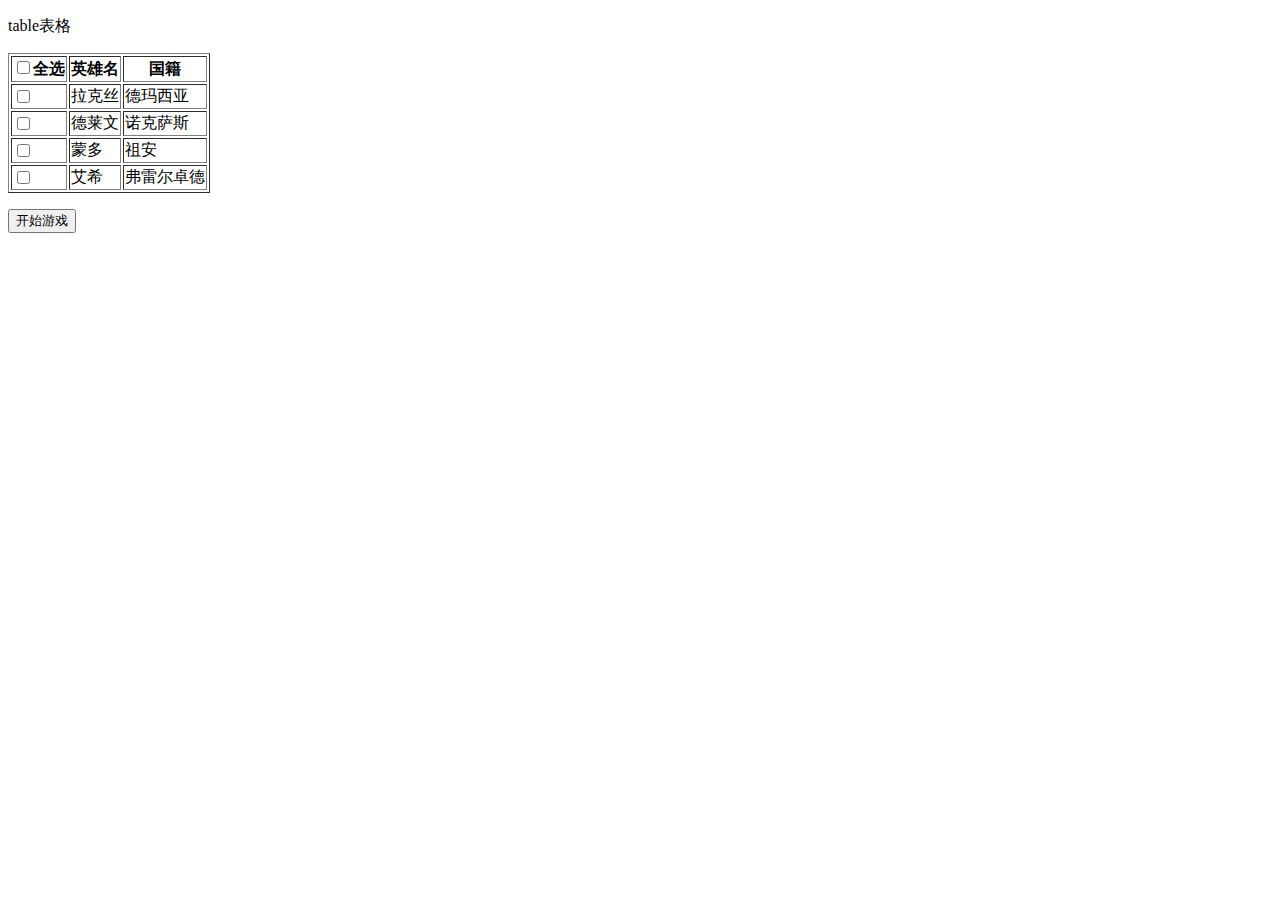
<file: jk_test/templates/test1.html>
<!DOCTYPE html>
<html lang="en">
<head>
	<meta http-equiv="content-type" content="text/html;charset=utf-8" />
    <script type="text/javascript" src="../static/js/global.js"></script>
	<title>框总结</title>
</head>

<body>
	<p>
	<label>table表格</label><br/>
	<table border="1">
		<thead>
        <tr>
            <th>
                <input type="checkbox" onclick="check_all();" id="theadInp" />全选
            </th>
            <th>英雄名</th>
            <th >国籍</th>
        </tr>
        </thead>
        <tbody onclick="test()" id="tbody">
        <tr>
            <td>
                <input type="checkbox" />
            </td>
            <td>拉克丝</td>
            <td>德玛西亚</td>
        </tr>
        <tr>
            <td>
                <input type="checkbox" />
            </td>
            <td>德莱文</td>
            <td>诺克萨斯</td>
        </tr>
        <tr>
            <td>
                <input type="checkbox" />
            </td>
            <td>蒙多</td>
            <td>祖安</td>
        </tr>
        <tr>
            <td>
                <input type="checkbox" />
            </td>
            <td>艾希</td>
            <td>弗雷尔卓德</td>
        </tr>
        </tbody>
	</table>
<p ><input type= "button" value= "开始游戏" onclick= "attackEnemy();" /></p>

</body>
</html>
</file>
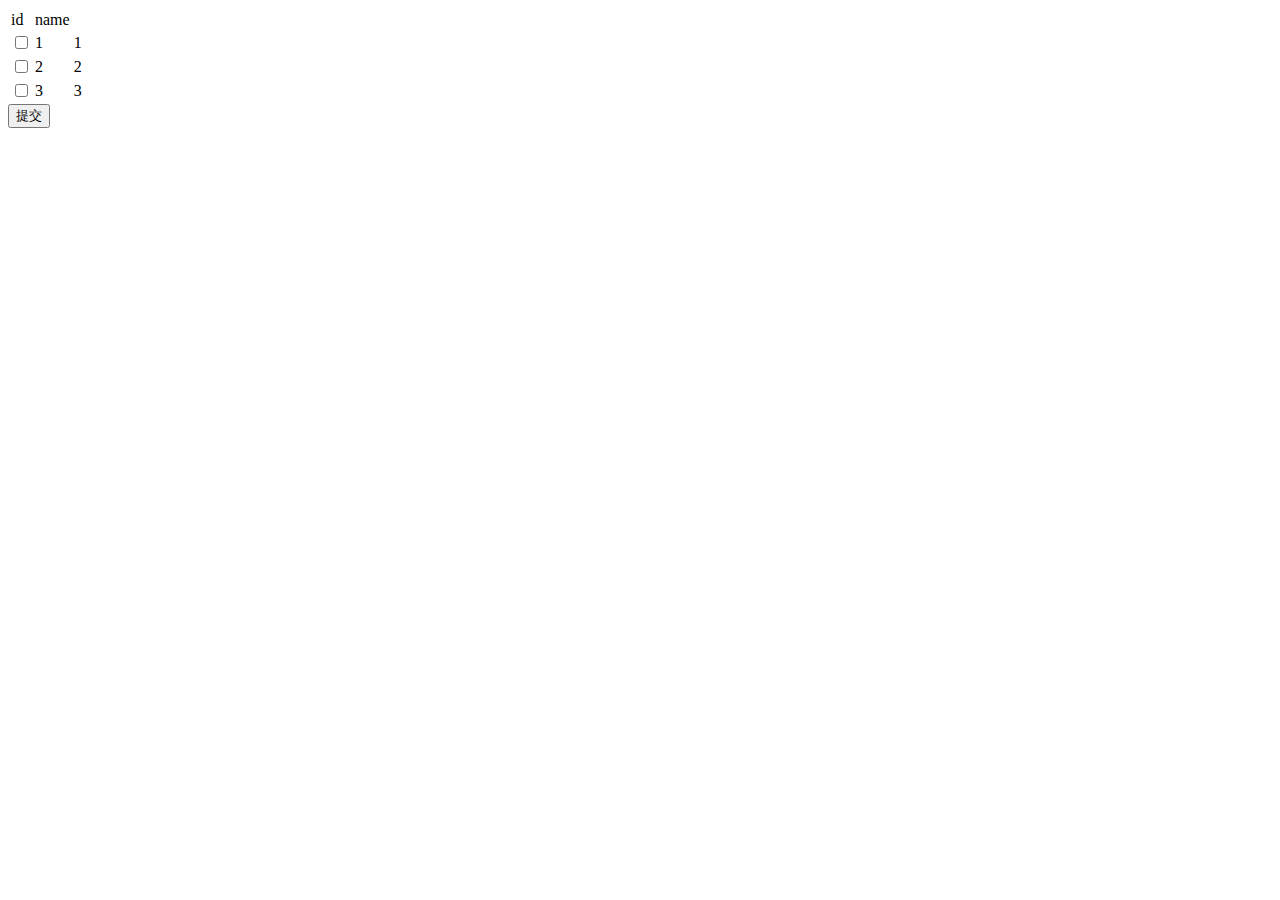
<file: jk_test/templates/test2.html>
<!DOCTYPE html>
<html>
<head>
    <meta http-equiv="Content-Type" content="text/html; charset=utf-8">
    <script src="https://cdn.staticfile.org/jquery/1.10.2/jquery.min.js"></script>
    <script>
        function check() {
            var check = $("input[type='checkbox']:checked");//在table中找input下类型为checkbox属性为选中状态的数据
            var i = 0;
            check.each(function () {
                i++;
            });
            console.log(i);
            var data = [];
            check.each(function () {//遍历
                var row = $(this).parent("td").parent("tr");
                var id = row.find("[name='id']").html(); //注意html()和val()
                var name = row.find("[name='name']").html();

                data.push({"data2": id, "data3": name})

                //console.log(id + "," + name)
            })
            console.log("打印对象：", data);
        }
    </script>
</head>
<body>
<table id="tab">
    <thead>
    <tr>
        <td>id</td>
        <td>name</td>
    </tr>
    </thead>
    <tbody>
    <tr>
        <td><input name="sub" type="checkbox"/></td>
        <td name="id">1</td>
        <td name="name">1</td>
    </tr>
    <tr>
        <td><input name="sub" type="checkbox"/></td>
        <td name="id">2</td>
        <td name="name">2</td>
    </tr>
    <tr>
        <td><input name="sub" type="checkbox"/></td>
        <td name="id">3</td>
        <td name="name">3</td>
    </tr>
    </tbody>
</table>

<input type="button" onclick="check()" value="提交"/>
</body>
</html>
</file>
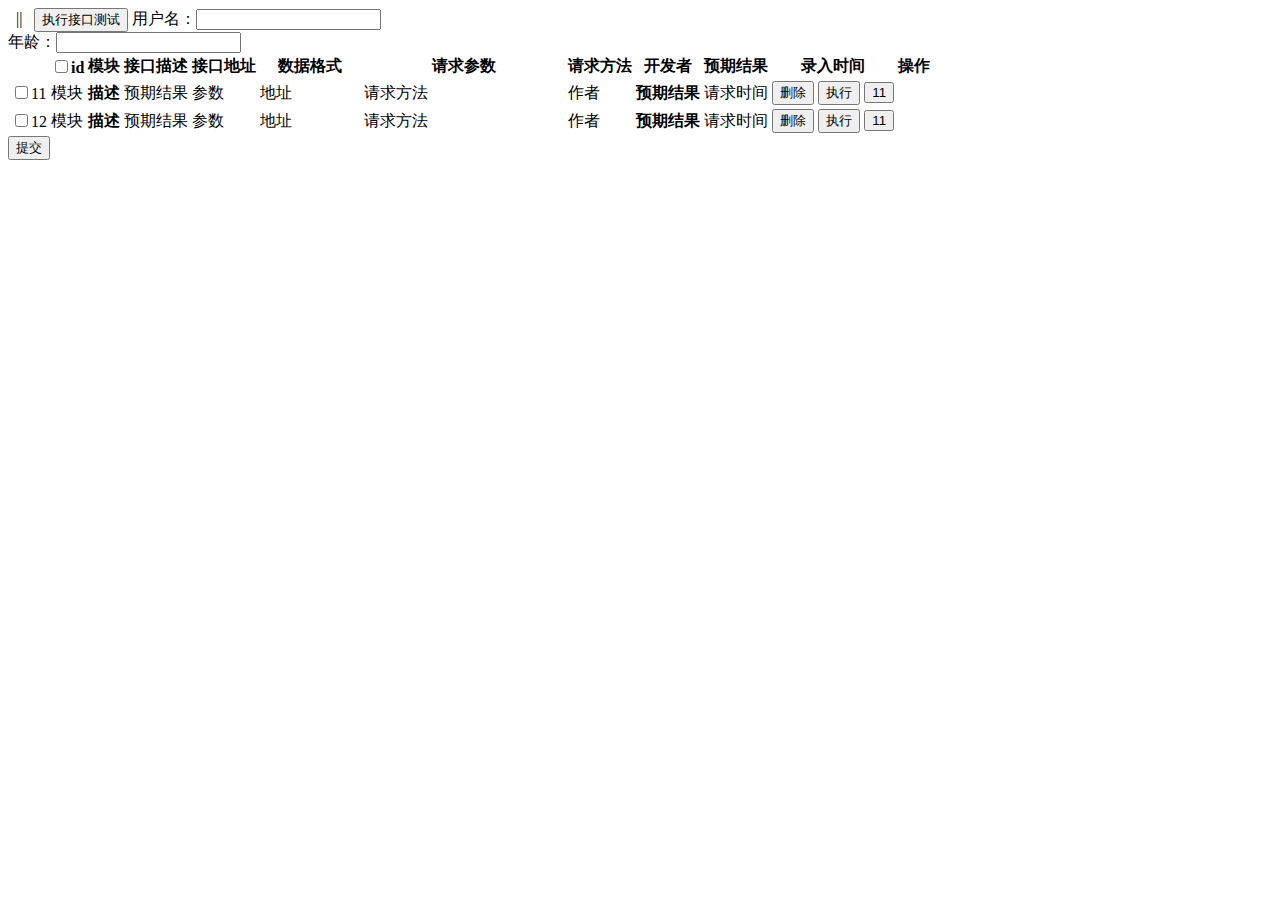
<file: jk_test/templates/test3.html>
<!DOCTYPE html>
<html lang="en">
<head>
    <meta charset="UTF-8">
    <title>Title</title>
</head>
<body>

 <form method="get" action="/runtest" style="display:inline">
    <input type="hidden" name="execut" value=""/>
    &nbsp&nbsp||&nbsp&nbsp
<button onclick="check()">执行接口测试</button>

<form action="/center/add" method="get">
    用户名：<input type="text" name="name"><br>
    年龄：<input type="text" name="age"><br>

   <!-- 爱好：吃<input type="checkbox" name="hobby" value="吃">
    喝<input type="checkbox" name="hobby" value="喝">
    玩<input type="checkbox" name="hobby" value="玩">
    乐<input type="checkbox" name="hobby" value="乐"><br>-->
<table  onclick="table_width();" id="customers" style="table-layout:fixed;">
    <thead>
    <tr>
        <th class="checkall">

        <th class="interId"> <input type="checkbox" onclick="check_all();">id</th>
        <th class="interMode">模块</th>
        <th class="interDesc">接口描述</th>
        <th class="interParam">接口地址</th>
        <th width="100px" class="interFormat">数据格式</th>
        <th class="interParam">请求参数</th>
        <th class="interOption">请求方法</th>
        <th class="interAuthor">开发者</th>
        <th class="interResult">预期结果</th>
        <th class="interInputTime">录入时间</th>
        <th class="interOperat">操作</th>
    </tr>
    </thead>

    <tbody id="tbody">
    <form action="/delinterface" method="get">

            <tr>
                <td class="interId" ><input  name="ch_id"  type="checkbox" value="11"/>11</td>
                <td class="interMode" name="ch_mode">模块</td>
                <th class="interDesc" name="ch_desc">描述</th>
                <td class="interResult" name="ch_result" title="zz">预期结果</td>
                <td class="interParam" name="ch_param">参数</td>
                <td>
                    <div title="tt" class="interParam" name="ch_addr">地址</div>
                </td>
                <td width="200px" class="interOption" name="ch_option">请求方法</td>
                <td class="interAuthor" name="ch_author">作者</td>
                <th name="ch_expet">预期结果</th>
                <td class="interResult">请求时间</td>
                <td class="interInputTime">
                    <button name="iid" value="11">删除</button>
                    <button name='rid' value="11">执行</button>
                    <input  type="button" id="editinter" name="editinter2" value="11" class="btn" onclick="testbut();Show2();"
                           title="编辑"/></td>
            </tr>
    <tr>
                <td class="interId" ><input  name="ch_id"  type="checkbox" value="12"/>12</td>
                <td class="interMode" name="ch_mode">模块</td>
                <th class="interDesc" name="ch_desc">描述</th>
                <td class="interResult" name="ch_result" title="zz">预期结果</td>
                <td class="interParam" name="ch_param">参数</td>
                <td>
                    <div title="tt" class="interParam" name="ch_addr">地址</div>
                </td>
                <td width="200px" class="interOption" name="ch_option">请求方法</td>
                <td class="interAuthor" name="ch_author">作者</td>
                <th name="ch_expet">预期结果</th>
                <td class="interResult">请求时间</td>
                <td class="interInputTime">
                    <button name="iid" value="11">删除</button>
                    <button name='rid' value="11">执行</button>
                    <input  type="button" id="editinter" name="editinter2" value="11" class="btn" onclick="testbut();Show2();"
                           title="编辑"/></td>
            </tr>
    </form>

    </tbody>
    </div>

</table>
 
    <input type="submit" value="提交">
 
</form>

 </form>
</body>
</html>
</file>
